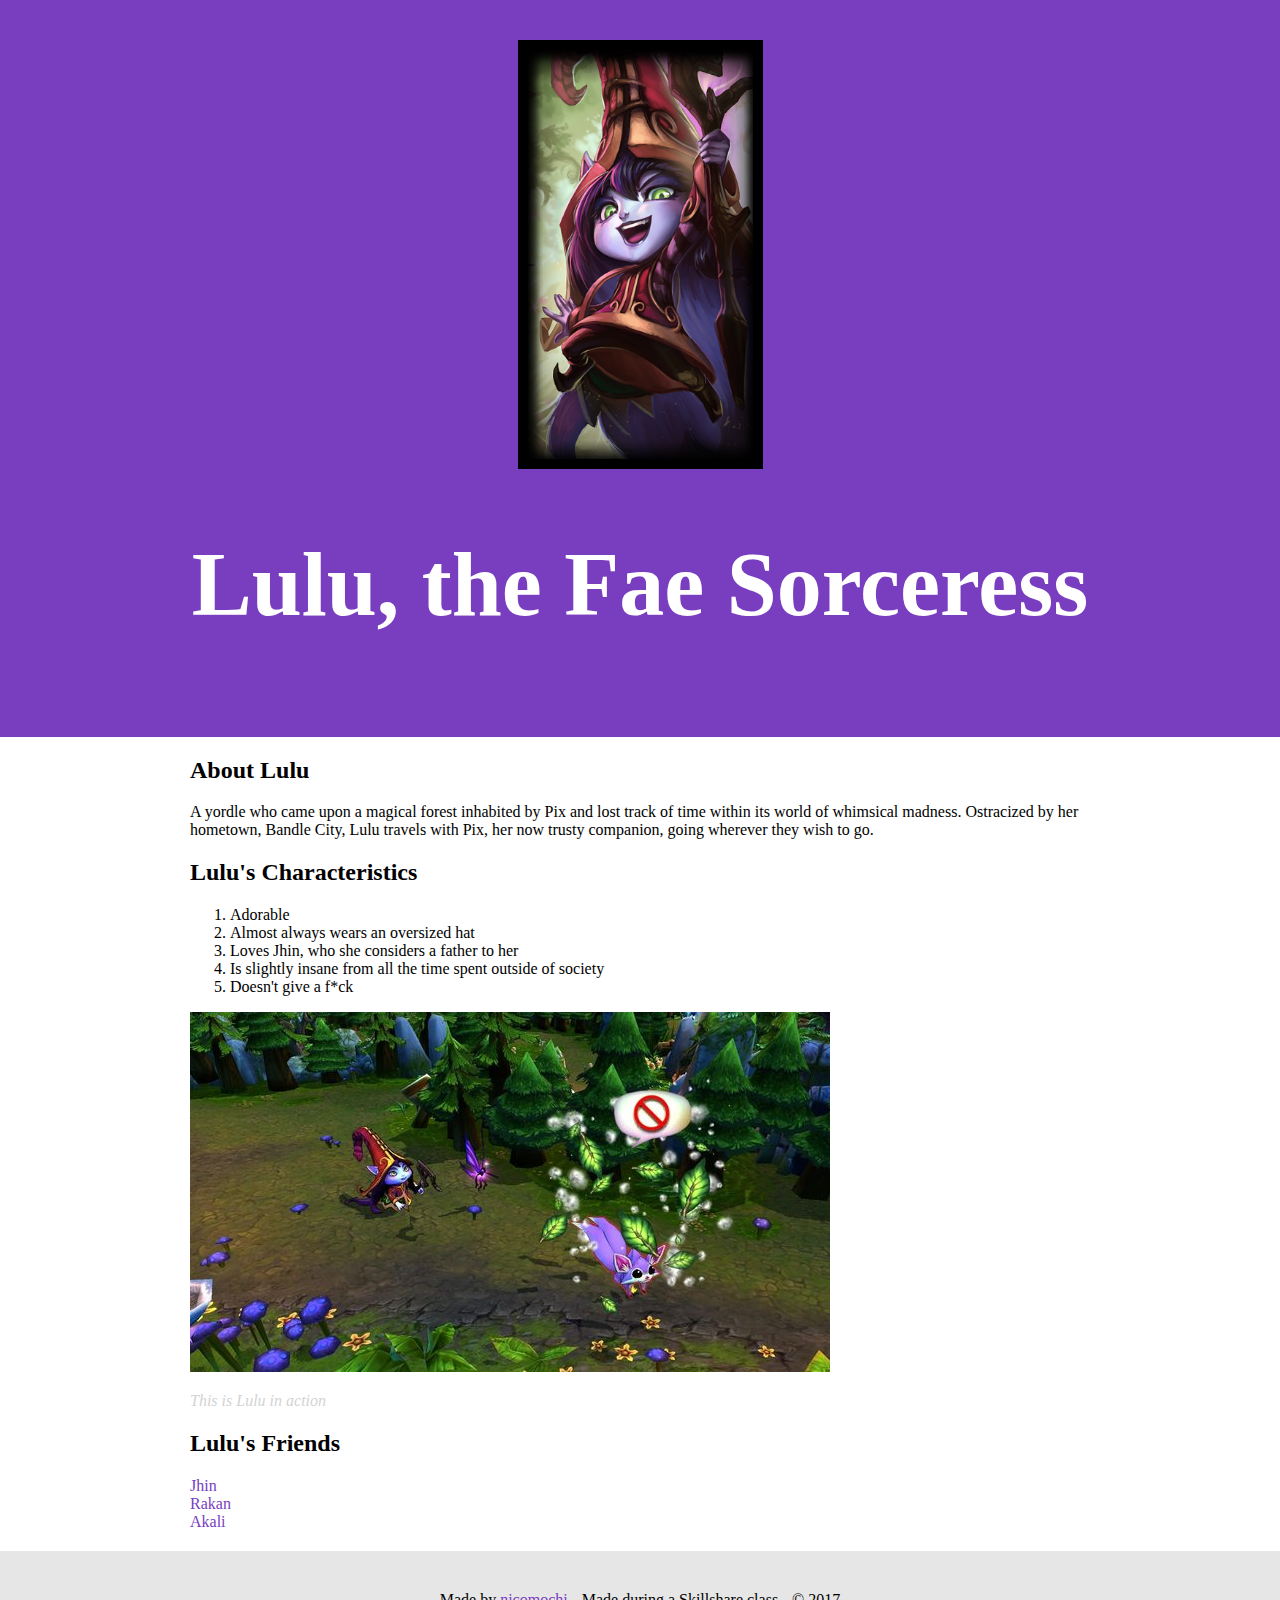
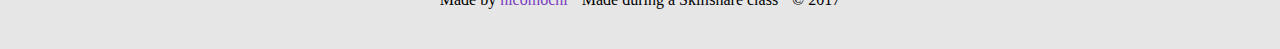
<file: index.html>
<!DOCTYPE html>
<html>
<head>
	<title>Lulu, the Fae Sorceress</title>
	<link rel="stylesheet" type="text/css" href="css/hero.css">
</head>
<body>
<div class="wrapper">
	<header>
		<img src="img/profile.jpg">
		<h1>Lulu, the Fae Sorceress</h1>
	</header>
	<div class="content">
		<h2>About Lulu</h2>
		<p>A yordle who came upon a magical forest inhabited by Pix and lost track of time within its world of whimsical madness. Ostracized by her hometown, Bandle City, Lulu travels with Pix, her now trusty companion, going wherever they wish to go.</p>
		<h2>Lulu's Characteristics</h2>
		<ol>
			<li>Adorable</li>
			<li>Almost always wears an oversized hat</li>
			<li>Loves Jhin, who she considers a father to her</li>
			<li>Is slightly insane from all the time spent outside of society</li>
			<li>Doesn't give a f*ck</li>
		</ol>
		<img class="big-image" src="img/big-image.jpg">
		<p class="caption">This is Lulu in action</p>
		<h2>Lulu's Friends</h2>
		<ul>
			<li><a href="http://na.leagueoflegends.com/en/page/champion-bio-jhin-virtuoso" target="_blank" title=Visit Jhin's page">Jhin</a></li>
			<li><a href="https://universe.leagueoflegends.com/en_US/story/champion/rakan/" target="_blank" title="Visit Rakan's page">Rakan</a></li>
			<li><a href="http://gameinfo.na.leagueoflegends.com/en/game-info/champions/akali/#champion-lore" target="_blank" title="Visit Akali's page">Akali</a></li>
		</div>
<footer>
	<ul>
		<li>Made by <a href="https://nicomochi.wordpress.com/" target="_blank" title="Visit nicomochi's page">nicomochi</a></li>
		<li>Made during a Skillshare class</li>
		<li>&copy; 2017</li>
	</ul>
</footer>
</div>

</body>
</html>
</file>
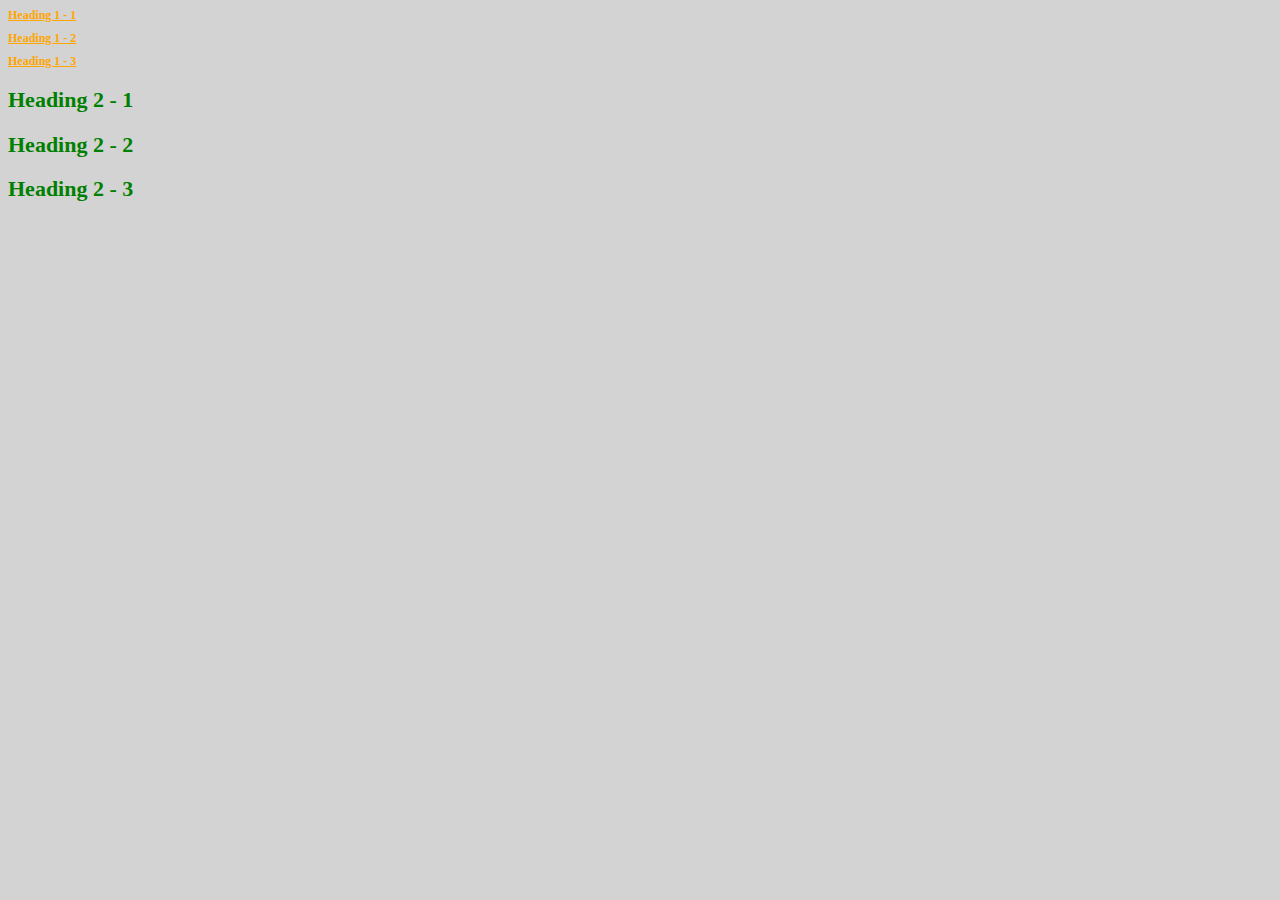
<file: stylish.html>
<!DOCTYPE html>
<html>
<head>
	<title>Stylish</title>
	<link rel="stylesheet" type="text/css" href="css/test.css">
</head>
<body>

<h1 class="small">Heading 1 - 1</h1>
<h1 class="small">Heading 1 - 2</h1>
<h1 class="small">Heading 1 - 3</h1>
<h2>Heading 2 - 1</h2>
<h2>Heading 2 - 2</h2>
<h2>Heading 2 - 3</h2>
</body>
</html>
</file>
<file: css/hero.css>
html,body{
	font-family: Avenir;
	margin: 0;
}
header{
	background-color: #793dc0;
	padding: 40px;
	text-align: center;
}

h1{
	font-size: 90px;
	color: white;
}

header img{
	width: 225px;
	border: 10px solid #000000;

}

.content{
	max-width: 900px;
	margin: 0 auto;
	padding: 0 20px;
}

img.big-image{
	max-width: 100%;
}

p.caption{
	font-size:16px;
	color: lightgrey;
	font-style: italic;
}

ul{
	list-style:none;
	padding:0;
	margin:0;
}

a{
	color:#793dc0;
	text-decoration: none;
}

footer{
	margin-top: 20px;
	padding: 40px 20px;
	background-color: #E6E6E6;
}

footer ul{
	text-align:center;
}

footer ul li{
	display: inline-block;
	margin:0 5px;
}
/*<header>
		<img src="img/profile.jpg">
		<h1>Lulu, the Fae Sorceress</h1>
	</header>*/
</file>
<file: css/test.css>
body{
	background-color: lightgrey;
}
h1{
			color:orange;
			font-size:90px;
			text-decoration: underline;
		}

		h2{
			font-size: 22px;
			color: green;
		}

		.small{
			font-size:12px;
		}
</file>
